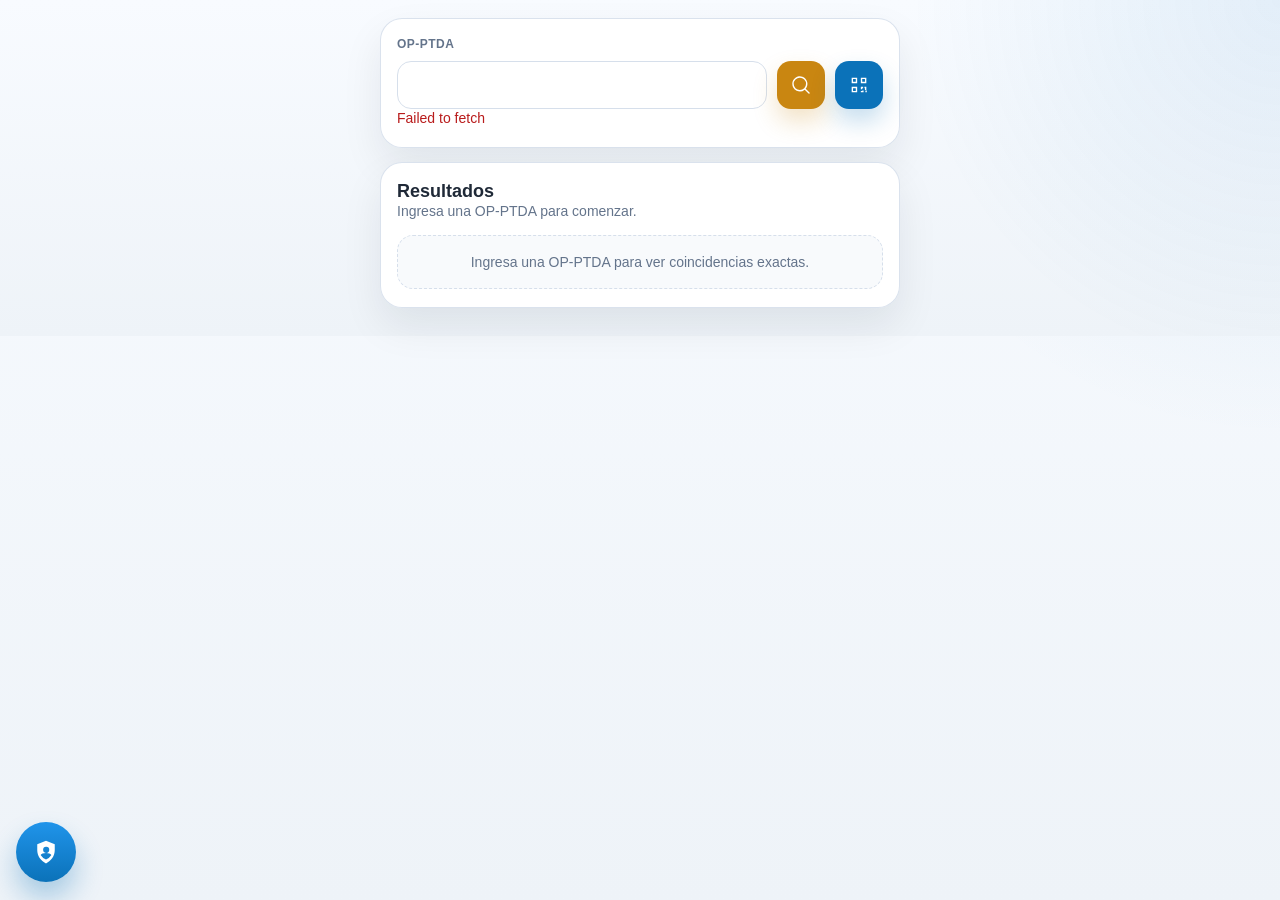
<file: index.html>
<!DOCTYPE html>
<html lang="es">
<head>
    <meta charset="UTF-8">
    <meta name="viewport" content="width=device-width, initial-scale=1.0, viewport-fit=cover">
    <title>Auditoria Movil</title>
    <link rel="stylesheet" href="css/auditoria-mobile.css?v=20260814-1">
</head>
<body>
    <main class="mobile-shell">
        <section class="mobile-card">
            <form id="auditoria-mobile-search-form" class="stack-gap" autocomplete="off">
                <label class="field-label" for="auditoria-mobile-search">OP-PTDA</label>
                <div class="search-row">
                    <input
                        id="auditoria-mobile-search"
                        class="mobile-input"
                        type="tel"
                        inputmode="tel"
                        maxlength="18">
                    <button type="submit" class="primary-button mobile-icon-button" aria-label="Buscar" title="Buscar">
                        <svg viewBox="0 0 24 24" focusable="false" aria-hidden="true">
                            <path d="M10.75 4a6.75 6.75 0 1 0 0 13.5 6.75 6.75 0 0 0 0-13.5Zm-8.25 6.75a8.25 8.25 0 1 1 14.59 5.28l4.19 4.19a.75.75 0 1 1-1.06 1.06l-4.19-4.19A8.25 8.25 0 0 1 2.5 10.75Z"></path>
                        </svg>
                    </button>
                    <button type="button" id="auditoria-mobile-scan-button" class="primary-button mobile-icon-button mobile-scan-button" aria-label="Escanear QR" title="Escanear QR">
                        <svg viewBox="0 0 24 24" focusable="false" aria-hidden="true">
                            <path d="M4 4h6v6H4V4Zm1.5 1.5v3h3v-3h-3ZM14 4h6v6h-6V4Zm1.5 1.5v3h3v-3h-3ZM4 14h6v6H4v-6Zm1.5 1.5v3h3v-3h-3ZM14 14h2.5v1.5H15.5v1H14V14Zm4 0h2v3.5h-1.5v-2H18V14Zm-2.5 4H17v2h-3v-1.5h1.5V18Zm3.5 0h1.5v2H19v-2Z"></path>
                        </svg>
                    </button>
                </div>
            </form>
            <p class="status-line" id="auditoria-mobile-sync-status">Cargando datos...</p>
        </section>

        <section class="mobile-card">
            <div class="section-head">
                <div>
                    <h2>Resultados</h2>
                    <p class="section-copy" id="auditoria-mobile-result-summary">Ingresa una OP-PTDA para comenzar.</p>
                </div>
                <button type="button" id="auditoria-mobile-select-all" class="ghost-button section-action-button hidden">Seleccionar todo</button>
            </div>
            <div id="auditoria-mobile-results" class="result-list">
                <div class="empty-state">Ingresa una OP-PTDA para ver coincidencias exactas.</div>
            </div>
        </section>

        <section class="mobile-card hidden" id="auditoria-mobile-form-card">
            <div class="section-head section-head-form">
                <h2>Registro</h2>
                <label class="inline-field-group inline-field-group-turno" for="auditoria-mobile-turno">
                    <span class="field-label">Turno</span>
                    <input id="auditoria-mobile-turno" class="mobile-input inline-turno-input" type="text" readonly>
                </label>
            </div>
            <p class="section-copy" id="auditoria-mobile-selection-summary"></p>

            <div class="form-grid">
                <label class="field-group">
                    <span class="field-label">Auditor</span>
                    <input
                        id="auditoria-mobile-auditor"
                        class="mobile-input"
                        type="text"
                        placeholder="Nombre del auditor"
                        autocomplete="name">
                </label>
                <label class="field-group">
                    <span class="field-label">Observacion de Calidad</span>
                    <textarea
                        id="auditoria-mobile-observacion-calidad"
                        class="mobile-textarea"
                        name="observacion_calidad"
                        rows="4"
                        placeholder="Avance, % revisado, pendientes, detalle de la auditoria..."></textarea>
                </label>
                <div class="field-group">
                    <span class="field-label">Auditoria 4 Puntos</span>
                    <div id="auditoria-mobile-puntos" class="puntos-wrap"></div>
                </div>
            </div>

            <button type="button" id="auditoria-mobile-save" class="primary-button primary-button-wide">Guardar Auditoria</button>
        </section>
    </main>

    <a
        id="auditoria-mobile-supervisor-fab"
        class="supervisor-fab"
        href="supervisor-mobile.html"
        aria-label="Supervisor"
        title="Supervisor">
        <span class="supervisor-fab-icon" aria-hidden="true">
            <svg viewBox="0 0 24 24" focusable="false">
                <path d="M12 2.25 4.5 5.4v5.16c0 4.75 2.97 9.2 7.5 11.19 4.53-1.99 7.5-6.44 7.5-11.19V5.4L12 2.25Zm0 5.25a2.63 2.63 0 1 1 0 5.25 2.63 2.63 0 0 1 0-5.25Zm0 10.87a8.45 8.45 0 0 1-4.62-3.7c.56-1.17 2.3-1.92 4.62-1.92s4.06.75 4.62 1.92A8.45 8.45 0 0 1 12 18.37Z"></path>
            </svg>
        </span>
    </a>

    <div id="auditoria-mobile-toast" class="toast hidden" role="status" aria-live="polite"></div>

    <div id="auditoria-mobile-history-picker" class="mobile-modal-backdrop hidden">
        <div class="mobile-modal-card audit-history-card" role="dialog" aria-modal="true" aria-labelledby="auditoria-mobile-history-title">
            <div class="mobile-modal-head">
                <div>
                    <h3 id="auditoria-mobile-history-title">Seleccionar auditoria</h3>
                    <p class="mobile-modal-subtitle">Crea una nueva auditoria o edita una ya registrada.</p>
                </div>
                <button type="button" class="mobile-modal-close" id="auditoria-mobile-history-close" aria-label="Cerrar">&times;</button>
            </div>
            <div id="auditoria-mobile-history-list" class="audit-history-options"></div>
        </div>
    </div>

    <div id="auditoria-mobile-defecto-picker" class="mobile-modal-backdrop hidden">
        <div class="mobile-modal-card defecto-picker-card">
            <div class="mobile-modal-head">
                <div>
                    <h3>Defecto</h3>
                    <p class="mobile-modal-subtitle" id="auditoria-mobile-defecto-context"></p>
                </div>
                <button type="button" class="mobile-modal-close" id="auditoria-mobile-defecto-close" aria-label="Cerrar">&times;</button>
            </div>
            <input
                id="auditoria-mobile-defecto-search"
                class="mobile-input"
                type="text"
                autocomplete="off"
                placeholder="Escribe: manch, 2.4, aceite...">
            <div id="auditoria-mobile-defecto-list" class="defecto-list"></div>
        </div>
    </div>

    <script src="js/config.js?v=20260803-1"></script>
    <script src="js/utils.js?v=20260707-1"></script>
    <script src="js/api.js?v=20260707-1"></script>
    <script src="js/qr-scanner.js?v=20260707-1"></script>
    <script src="js/auditoria-mobile.js?v=20260806-2"></script>
</body>
</html>
</file>
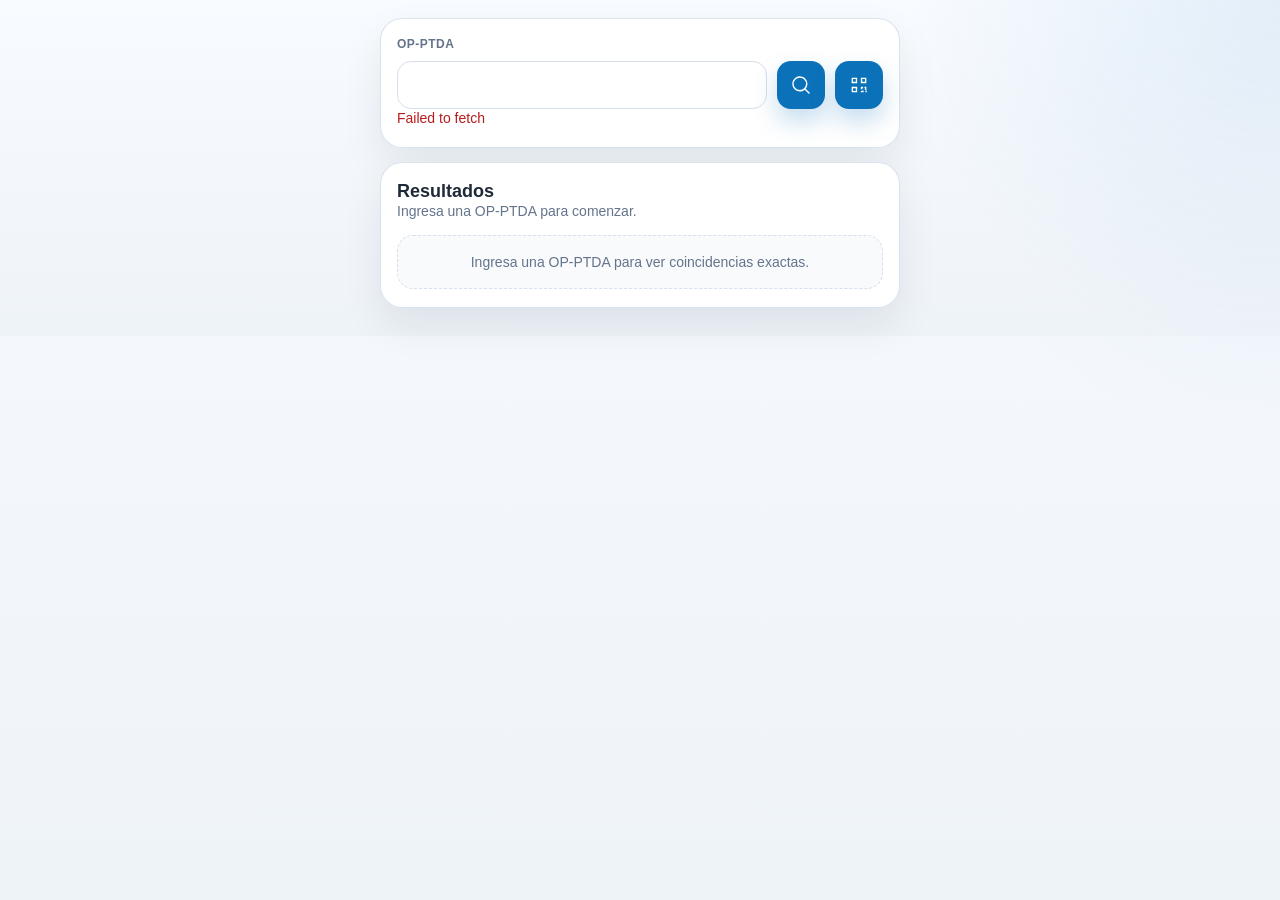
<file: supervisor-mobile.html>
<!DOCTYPE html>
<html lang="es">
<head>
    <meta charset="UTF-8">
    <meta name="viewport" content="width=device-width, initial-scale=1.0, viewport-fit=cover">
    <meta http-equiv="Cache-Control" content="no-cache, no-store, must-revalidate">
    <meta http-equiv="Pragma" content="no-cache">
    <meta http-equiv="Expires" content="0">
    <title>Supervisor Movil</title>
    <link rel="stylesheet" href="css/auditoria-mobile.css?v=20260814-1">
</head>
<body>
    <main class="mobile-shell">
        <section class="mobile-card">
            <form id="supervisor-mobile-search-form" class="stack-gap" autocomplete="off">
                <label class="field-label" for="supervisor-mobile-search">OP-PTDA</label>
                <div class="search-row">
                    <input
                        id="supervisor-mobile-search"
                        class="mobile-input"
                        type="tel"
                        inputmode="tel"
                        maxlength="18">
                    <button type="submit" class="primary-button supervisor-search-button mobile-icon-button" aria-label="Buscar" title="Buscar">
                        <svg viewBox="0 0 24 24" focusable="false" aria-hidden="true">
                            <path d="M10.75 4a6.75 6.75 0 1 0 0 13.5 6.75 6.75 0 0 0 0-13.5Zm-8.25 6.75a8.25 8.25 0 1 1 14.59 5.28l4.19 4.19a.75.75 0 1 1-1.06 1.06l-4.19-4.19A8.25 8.25 0 0 1 2.5 10.75Z"></path>
                        </svg>
                    </button>
                    <button type="button" id="supervisor-mobile-scan-button" class="primary-button supervisor-search-button mobile-icon-button mobile-scan-button" aria-label="Escanear QR" title="Escanear QR">
                        <svg viewBox="0 0 24 24" focusable="false" aria-hidden="true">
                            <path d="M4 4h6v6H4V4Zm1.5 1.5v3h3v-3h-3ZM14 4h6v6h-6V4Zm1.5 1.5v3h3v-3h-3ZM4 14h6v6H4v-6Zm1.5 1.5v3h3v-3h-3ZM14 14h2.5v1.5H15.5v1H14V14Zm4 0h2v3.5h-1.5v-2H18V14Zm-2.5 4H17v2h-3v-1.5h1.5V18Zm3.5 0h1.5v2H19v-2Z"></path>
                        </svg>
                    </button>
                </div>
            </form>
            <p class="status-line" id="supervisor-mobile-sync-status">Cargando datos...</p>
        </section>

        <section class="mobile-card">
            <div class="section-head">
                <div>
                    <h2>Resultados</h2>
                    <p class="section-copy" id="supervisor-mobile-result-summary">Ingresa una OP-PTDA para comenzar.</p>
                </div>
            </div>
            <div id="supervisor-mobile-results" class="result-list">
                <div class="empty-state">Ingresa una OP-PTDA para ver coincidencias exactas.</div>
            </div>
            <div id="supervisor-mobile-actions" class="mobile-action-row hidden">
                <button type="button" class="mobile-decision-button mobile-decision-button-approve" id="supervisor-mobile-approve-btn">
                    <span class="mobile-decision-icon" aria-hidden="true">&#10003;</span>
                    <span>APROBAR</span>
                </button>
                <button type="button" class="mobile-decision-button mobile-decision-button-reject" id="supervisor-mobile-reject-btn">
                    <span class="mobile-decision-icon" aria-hidden="true">&#10005;</span>
                    <span>RECHAZAR</span>
                </button>
            </div>
        </section>
    </main>

    <div class="mobile-modal-backdrop hidden" id="supervisor-mobile-reject-modal">
        <div class="mobile-modal-card">
            <div class="mobile-modal-head">
                <div>
                    <h3 id="supervisor-mobile-reject-title">Rechazar partidas seleccionadas</h3>
                    <p class="mobile-modal-subtitle" id="supervisor-mobile-reject-subtitle">Completa la informacion del rechazo.</p>
                </div>
                <button class="mobile-modal-close" id="supervisor-mobile-reject-close" type="button" aria-label="Cerrar">x</button>
            </div>

            <form class="mobile-form-grid" id="supervisor-mobile-reject-form" autocomplete="off">
                <div class="field-group">
                    <label class="field-label" for="supervisor-mobile-motivo-rechazo">Motivo de Rechazo</label>
                    <select
                        class="mobile-select"
                        id="supervisor-mobile-motivo-rechazo"
                        name="motivo_rechazo_1">
                        <option value="">Seleccionar motivo...</option>
                    </select>
                </div>
                <div class="field-group">
                    <label class="field-label" for="supervisor-mobile-supervisor-rechazo">Supervisor</label>
                    <select
                        class="mobile-select"
                        id="supervisor-mobile-supervisor-rechazo"
                        name="supervisor_rechazo_1">
                        <option value="">Seleccionar supervisor...</option>
                    </select>
                </div>
                <div class="field-group">
                    <label class="field-label" for="supervisor-mobile-observacion-rechazo">Observacion de Calidad</label>
                    <textarea
                        class="mobile-textarea"
                        id="supervisor-mobile-observacion-rechazo"
                        name="observacion_calidad"
                        rows="4"
                        placeholder="Detalle adicional del rechazo"></textarea>
                </div>
            </form>

            <div class="mobile-modal-actions">
                <button class="ghost-button" id="supervisor-mobile-reject-clear" type="button">Limpiar</button>
                <button class="primary-button mobile-danger-button" id="supervisor-mobile-reject-save" type="button">Guardar y Rechazar</button>
            </div>
        </div>
    </div>

    <div class="mobile-modal-backdrop hidden" id="supervisor-mobile-approve-modal">
        <div class="mobile-modal-card">
            <div class="mobile-modal-head">
                <div>
                    <h3 id="supervisor-mobile-approve-title">Aprobar partidas seleccionadas</h3>
                    <p class="mobile-modal-subtitle" id="supervisor-mobile-approve-subtitle">Completa la informacion de aprobacion.</p>
                </div>
                <button class="mobile-modal-close" id="supervisor-mobile-approve-close" type="button" aria-label="Cerrar">x</button>
            </div>

            <form class="mobile-form-grid" id="supervisor-mobile-approve-form" autocomplete="off">
                <div class="field-group">
                    <label class="field-label" for="supervisor-mobile-tipo-aprobacion">Tipo de Aprobacion</label>
                    <select class="mobile-select" id="supervisor-mobile-tipo-aprobacion" name="tipo_aprobacion">
                        <option value="">Seleccionar tipo...</option>
                    </select>
                </div>
                <div class="field-group hidden" id="supervisor-mobile-quien-aprobo-group">
                    <label class="field-label" for="supervisor-mobile-quien-aprobo">Quien Aprobo</label>
                    <select class="mobile-select" id="supervisor-mobile-quien-aprobo" name="quien_aprobo">
                        <option value="">Seleccionar quien...</option>
                    </select>
                </div>
                <div class="field-group">
                    <label class="field-label" for="supervisor-mobile-supervisor-aprobacion">Supervisor</label>
                    <select
                        class="mobile-select"
                        id="supervisor-mobile-supervisor-aprobacion"
                        name="supervisor_aprobacion">
                        <option value="">Seleccionar supervisor...</option>
                    </select>
                </div>
                <div class="field-group">
                    <label class="field-label" for="supervisor-mobile-observacion-aprobacion">Observacion de Calidad</label>
                    <textarea
                        class="mobile-textarea"
                        id="supervisor-mobile-observacion-aprobacion"
                        name="observacion_calidad"
                        rows="4"
                        placeholder="Detalle adicional de la aprobacion"></textarea>
                </div>
            </form>

            <div class="mobile-modal-actions">
                <button class="ghost-button" id="supervisor-mobile-approve-clear" type="button">Limpiar</button>
                <button class="primary-button mobile-success-button" id="supervisor-mobile-approve-save" type="button">Aprobar</button>
            </div>
        </div>
    </div>

    <div class="mobile-modal-backdrop hidden" id="supervisor-mobile-ruta-modal">
        <div class="mobile-modal-card">
            <div class="mobile-modal-head">
                <div>
                    <h3 id="supervisor-mobile-ruta-title">¿Cuál es la <strong>RUTA</strong> de la tela?</h3>
                </div>
                <button class="mobile-modal-close" id="supervisor-mobile-ruta-close" type="button" aria-label="Cerrar">x</button>
            </div>

            <div class="mobile-ruta-options">
                <button type="button" class="mobile-decision-button mobile-ruta-button mobile-ruta-button-lavada" id="supervisor-mobile-ruta-lavada" data-ruta="LAVADA">LAVADA</button>
                <button type="button" class="mobile-decision-button mobile-ruta-button mobile-ruta-button-acabada" id="supervisor-mobile-ruta-acabada" data-ruta="ACABADA">ACABADA</button>
            </div>
        </div>
    </div>

    <div id="supervisor-mobile-toast" class="toast hidden" role="status" aria-live="polite"></div>

    <script src="js/config.js?v=20260707-1"></script>
    <script src="js/utils.js?v=20260707-1"></script>
    <script src="js/api.js?v=20260707-1"></script>
    <script src="js/qr-scanner.js?v=20260707-1"></script>
    <script src="js/supervisor-mobile.js?v=20260707-1"></script>
</body>
</html>
</file>
<file: css/auditoria-mobile.css>
:root {
    --bg: #eef3f8;
    --surface: #ffffff;
    --surface-muted: #f8fafc;
    --border: #d6dfeb;
    --text: #1f2937;
    --muted: #64748b;
    --primary: #c98611;
    --primary-strong: #a46808;
    --accent: #0b72b9;
    --success-bg: #ecfdf5;
    --success-text: #047857;
    --warning-bg: #fff7ed;
    --warning-text: #b45309;
    --danger-bg: #fef2f2;
    --danger-text: #b91c1c;
    --shadow: 0 18px 40px rgba(15, 23, 42, 0.08);
}

* {
    box-sizing: border-box;
}

html,
body {
    margin: 0;
    min-height: 100%;
    font-family: "Segoe UI", Tahoma, Geneva, Verdana, sans-serif;
    background:
        radial-gradient(circle at top right, rgba(11, 114, 185, 0.09), transparent 28%),
        linear-gradient(180deg, #f8fbff 0%, var(--bg) 100%);
    color: var(--text);
}

body {
    padding: 18px 14px 28px;
}

.mobile-shell {
    width: min(100%, 520px);
    margin: 0 auto;
    display: grid;
    gap: 14px;
}

.mobile-card {
    background: rgba(255, 255, 255, 0.96);
    border: 1px solid rgba(214, 223, 235, 0.9);
    border-radius: 22px;
    box-shadow: var(--shadow);
    padding: 18px 16px;
    backdrop-filter: blur(12px);
}

.mobile-hero {
    background:
        linear-gradient(135deg, rgba(11, 114, 185, 0.06), rgba(201, 134, 17, 0.12)),
        rgba(255, 255, 255, 0.98);
}

.eyebrow {
    margin: 0 0 8px;
    font-size: 11px;
    font-weight: 700;
    letter-spacing: 0.12em;
    text-transform: uppercase;
    color: var(--accent);
}

h1,
h2,
p {
    margin: 0;
}

h1 {
    font-size: 28px;
    line-height: 1.05;
    margin-bottom: 8px;
}

h2 {
    font-size: 18px;
}

.hero-copy,
.section-copy,
.status-line,
.meta-line,
.record-line,
.empty-state {
    color: var(--muted);
}

.hero-copy,
.section-copy,
.status-line {
    font-size: 14px;
    line-height: 1.4;
}

.stack-gap {
    display: grid;
    gap: 10px;
}

.search-row {
    display: grid;
    grid-template-columns: minmax(0, 1fr) auto auto;
    gap: 10px;
    align-items: center;
}

.field-group {
    display: grid;
    gap: 8px;
}

.inline-field-group {
    display: inline-grid;
    gap: 6px;
    justify-items: start;
    flex: 0 0 auto;
}

.inline-field-group-turno {
    display: inline-flex;
    align-items: center;
    gap: 10px;
    margin-left: auto;
}

.form-grid {
    display: grid;
    gap: 12px;
}

.field-label {
    font-size: 12px;
    font-weight: 700;
    letter-spacing: 0.04em;
    text-transform: uppercase;
    color: var(--muted);
}

.mobile-input {
    width: 100%;
    min-width: 0;
    height: 48px;
    padding: 0 14px;
    border-radius: 14px;
    border: 1px solid var(--border);
    background: var(--surface);
    color: var(--text);
    font-size: 16px;
    outline: none;
    transition: border-color 0.18s ease, box-shadow 0.18s ease;
}

.mobile-input:focus {
    border-color: rgba(11, 114, 185, 0.45);
    box-shadow: 0 0 0 4px rgba(11, 114, 185, 0.12);
}

.mobile-input[readonly] {
    background: var(--surface-muted);
    color: var(--muted);
}

.inline-turno-input {
    width: 58px;
    height: 40px;
    padding: 0 12px;
    border-radius: 12px;
    text-align: center;
}

.primary-button,
.ghost-button,
.select-chip {
    border: none;
    border-radius: 14px;
    font-size: 15px;
    font-weight: 700;
}

.primary-button,
.ghost-button {
    min-height: 48px;
    padding: 0 16px;
    cursor: pointer;
}

.primary-button {
    background: var(--primary);
    color: #fff;
    box-shadow: 0 12px 24px rgba(201, 134, 17, 0.24);
}

.primary-button:hover,
.primary-button:focus-visible {
    background: var(--primary-strong);
}

.mobile-icon-button {
    width: 48px;
    min-width: 48px;
    padding: 0;
    display: inline-flex;
    align-items: center;
    justify-content: center;
}

.mobile-icon-button svg {
    width: 22px;
    height: 22px;
    fill: currentColor;
}

.mobile-scan-button {
    background: var(--accent);
    box-shadow: 0 12px 24px rgba(11, 114, 185, 0.24);
}

.mobile-scan-button:hover,
.mobile-scan-button:focus-visible {
    background: #095f99;
}

.primary-button:disabled {
    opacity: 0.6;
    cursor: not-allowed;
    box-shadow: none;
}

.supervisor-search-button {
    background: var(--accent);
    box-shadow: 0 12px 24px rgba(11, 114, 185, 0.24);
}

.supervisor-search-button:hover,
.supervisor-search-button:focus-visible {
    background: #095f99;
}

.primary-button-wide {
    width: 100%;
    margin-top: 14px;
}

.ghost-button {
    background: rgba(11, 114, 185, 0.08);
    color: var(--accent);
}

.section-action-button {
    min-height: 34px;
    padding: 0 12px;
    border-radius: 999px;
    font-size: 12px;
    font-weight: 800;
    white-space: nowrap;
    flex: 0 0 auto;
}

.ghost-button:disabled {
    opacity: 0.6;
    cursor: not-allowed;
}

.section-head {
    display: flex;
    align-items: flex-start;
    justify-content: space-between;
    gap: 12px;
    margin-bottom: 14px;
}

.section-head-form {
    align-items: center;
    gap: 14px;
    margin-bottom: 8px;
}

.result-list {
    display: grid;
    gap: 12px;
}

.mobile-action-row {
    display: grid;
    grid-template-columns: repeat(2, minmax(0, 1fr));
    gap: 12px;
    margin-top: 16px;
}

.mobile-decision-button {
    min-height: 54px;
    border: none;
    border-radius: 16px;
    display: inline-flex;
    align-items: center;
    justify-content: center;
    gap: 10px;
    padding: 0 14px;
    font-size: 14px;
    font-weight: 800;
    letter-spacing: 0.02em;
    color: #fff;
    cursor: pointer;
    box-shadow: 0 14px 28px rgba(15, 23, 42, 0.14);
    transition: transform 0.18s ease, box-shadow 0.18s ease, filter 0.18s ease;
}

.mobile-decision-button:active {
    transform: scale(0.99);
}

.mobile-decision-button-approve {
    background: linear-gradient(180deg, #12b76a 0%, #0c8f54 100%);
}

.mobile-decision-button-reject {
    background: linear-gradient(180deg, #ef4444 0%, #c93434 100%);
}

.mobile-decision-icon {
    font-size: 18px;
    line-height: 1;
}

.empty-state {
    padding: 18px 14px;
    border: 1px dashed var(--border);
    border-radius: 16px;
    background: var(--surface-muted);
    font-size: 14px;
    text-align: center;
}

.record-card {
    border: 1px solid var(--border);
    border-radius: 18px;
    padding: 12px;
    background: var(--surface);
    display: grid;
    gap: 8px;
    transition: border-color 0.18s ease, box-shadow 0.18s ease, background-color 0.18s ease, transform 0.18s ease;
}

.record-card.record-card-disabled {
    background: #f8fafc;
}

.record-card.record-card-selectable {
    cursor: pointer;
}

.record-card.record-card-rejected {
    border-color: rgba(198, 40, 40, 0.22);
    background: rgba(198, 40, 40, 0.07);
}

.record-card.record-card-approved {
    border-color: rgba(2, 122, 72, 0.22);
    background: rgba(2, 122, 72, 0.07);
}

.record-card.record-card-selectable:active {
    transform: scale(0.995);
}

.record-card.record-card-selected {
    border-color: rgba(201, 134, 17, 0.9);
    background: #fffaf1;
    box-shadow: 0 10px 24px rgba(201, 134, 17, 0.14);
}

.record-card.record-card-rejected.record-card-selected {
    border-color: rgba(198, 40, 40, 0.34);
    background: rgba(198, 40, 40, 0.12);
    box-shadow: 0 10px 24px rgba(198, 40, 40, 0.1);
}

.record-card.record-card-approved.record-card-selected {
    border-color: rgba(2, 122, 72, 0.34);
    background: rgba(2, 122, 72, 0.12);
    box-shadow: 0 10px 24px rgba(2, 122, 72, 0.1);
}

.record-card.record-card-readonly {
    cursor: default;
}

.record-head {
    display: flex;
    justify-content: space-between;
    gap: 10px;
    align-items: center;
}

.record-title {
    font-size: 16px;
    font-weight: 800;
    line-height: 1.2;
    min-width: 0;
}

.record-subtitle {
    font-size: 13px;
    line-height: 1.35;
    color: var(--muted);
    white-space: normal;
    overflow-wrap: anywhere;
}

.record-detail-line {
    display: grid;
    gap: 2px;
    font-size: 13px;
    line-height: 1.35;
    color: var(--muted);
    white-space: normal;
    overflow-wrap: anywhere;
}

.record-detail-line strong {
    display: block;
    color: var(--text);
    font-weight: 800;
}

.record-detail-line span {
    display: block;
    font-weight: 400;
}

.record-meta {
    display: grid;
    gap: 4px;
}

.meta-line {
    font-size: 13px;
    line-height: 1.35;
}

.meta-line strong {
    color: var(--text);
}

.meta-separator {
    display: inline-block;
    margin: 0 4px;
    color: var(--muted);
}

.status-pill {
    display: inline-flex;
    align-items: center;
    justify-content: center;
    min-height: 30px;
    padding: 0 12px;
    border-radius: 999px;
    font-size: 12px;
    font-weight: 800;
    letter-spacing: 0.03em;
    line-height: 1.2;
    text-align: center;
    text-transform: uppercase;
    flex: 0 0 auto;
    white-space: normal;
}

.status-pending {
    background: var(--warning-bg);
    color: var(--warning-text);
}

.status-registered {
    background: var(--success-bg);
    color: var(--success-text);
}

.select-row {
    display: flex;
    align-items: center;
    justify-content: space-between;
    gap: 10px;
}

.checkbox-label {
    display: inline-flex;
    align-items: center;
    gap: 10px;
    font-size: 14px;
    font-weight: 700;
    color: var(--text);
}

.checkbox-label input {
    width: 18px;
    height: 18px;
    accent-color: var(--primary);
}

.record-reason {
    display: grid;
    gap: 6px;
    padding: 10px 12px;
    border-radius: 14px;
    background: var(--surface-muted);
    font-size: 13px;
    line-height: 1.4;
    color: var(--muted);
}

.record-line {
    line-height: 1.45;
}

.record-card.record-card-rejected .record-line {
    color: #b42318;
    font-weight: 800;
}

.record-card.record-card-approved .record-line-approval {
    color: #027a48;
    font-weight: 800;
}

.record-card.record-card-approved .record-line-rejection {
    color: #b42318;
    font-weight: 400;
}

.mobile-select,
.mobile-textarea {
    width: 100%;
    min-width: 0;
    border: 1px solid var(--border);
    background: var(--surface);
    color: var(--text);
    font-size: 16px;
    outline: none;
    transition: border-color 0.18s ease, box-shadow 0.18s ease;
}

.mobile-select {
    height: 48px;
    padding: 0 14px;
    border-radius: 14px;
    appearance: none;
}

.mobile-textarea {
    min-height: 112px;
    padding: 12px 14px;
    border-radius: 16px;
    resize: vertical;
    font-family: inherit;
}

.mobile-select:focus,
.mobile-textarea:focus {
    border-color: rgba(11, 114, 185, 0.45);
    box-shadow: 0 0 0 4px rgba(11, 114, 185, 0.12);
}

.mobile-modal-backdrop {
    position: fixed;
    inset: 0;
    background: rgba(15, 23, 42, 0.52);
    display: flex;
    align-items: flex-end;
    justify-content: center;
    padding: 16px 12px;
    z-index: 120;
}

.mobile-modal-card {
    width: min(100%, 520px);
    max-height: min(88vh, 760px);
    overflow: auto;
    border-radius: 24px 24px 20px 20px;
    background: rgba(255, 255, 255, 0.98);
    border: 1px solid rgba(214, 223, 235, 0.95);
    box-shadow: 0 28px 52px rgba(15, 23, 42, 0.22);
    padding: 18px 16px 16px;
    backdrop-filter: blur(12px);
}

.mobile-modal-head {
    display: flex;
    align-items: flex-start;
    justify-content: space-between;
    gap: 12px;
    margin-bottom: 14px;
}

.mobile-modal-head h3 {
    margin: 0;
    font-size: 18px;
    line-height: 1.2;
}

.mobile-modal-subtitle {
    margin-top: 6px;
    font-size: 13px;
    line-height: 1.4;
    color: var(--muted);
}

.mobile-modal-close {
    width: 38px;
    height: 38px;
    border: 1px solid var(--border);
    border-radius: 12px;
    background: var(--surface-muted);
    color: var(--muted);
    font-size: 18px;
    font-weight: 800;
    cursor: pointer;
    flex: 0 0 auto;
}

.mobile-form-grid {
    display: grid;
    gap: 12px;
}

.mobile-modal-actions {
    display: grid;
    grid-template-columns: repeat(2, minmax(0, 1fr));
    gap: 12px;
    margin-top: 16px;
}

.audit-history-options {
    display: grid;
    gap: 10px;
}

.audit-history-option {
    width: 100%;
    min-height: 52px;
    padding: 12px 14px;
    border: 1px solid var(--border);
    border-radius: 8px;
    background: var(--surface);
    color: var(--text);
    font: inherit;
    font-weight: 700;
    text-align: left;
    cursor: pointer;
}

.audit-history-option-new {
    border-color: var(--primary);
    background: var(--warning-bg);
    color: var(--primary-strong);
}

.mobile-success-button {
    background: linear-gradient(180deg, #12b76a 0%, #0c8f54 100%);
    box-shadow: 0 12px 24px rgba(18, 183, 106, 0.26);
}

.mobile-success-button:hover,
.mobile-success-button:focus-visible {
    background: #0b7e4a;
}

.mobile-danger-button {
    background: linear-gradient(180deg, #ef4444 0%, #c93434 100%);
    box-shadow: 0 12px 24px rgba(239, 68, 68, 0.24);
}

.mobile-danger-button:hover,
.mobile-danger-button:focus-visible {
    background: #b42828;
}

.mobile-ruta-options {
    display: flex;
    flex-direction: column;
    gap: 14px;
    margin-top: 18px;
}

.mobile-ruta-button {
    width: 100%;
    min-height: 64px;
    font-size: 18px;
    letter-spacing: 0.06em;
}

.mobile-ruta-button-lavada {
    background: linear-gradient(180deg, #2e90fa 0%, #1a6fd0 100%);
    box-shadow: 0 12px 24px rgba(46, 144, 250, 0.26);
}

.mobile-ruta-button-acabada {
    background: linear-gradient(180deg, #12b76a 0%, #0c8f54 100%);
    box-shadow: 0 12px 24px rgba(18, 183, 106, 0.26);
}

.mobile-ruta-button:disabled {
    opacity: 0.6;
    cursor: not-allowed;
}

/* Cuadro "4 Puntos": un bloque por cada resultado seleccionado. */
.puntos-wrap {
    display: grid;
    gap: 12px;
}

.puntos-wrap:empty {
    display: none;
}

.puntos-block {
    display: grid;
    gap: 8px;
    padding: 12px;
    border: 1px solid var(--border);
    border-radius: 16px;
    background: var(--surface-muted);
}

.puntos-block-title {
    font-size: 13px;
    font-weight: 800;
    line-height: 1.25;
    overflow-wrap: anywhere;
}

/* Un rollo = una tarjeta: arriba sus datos y adentro la lista de defectos.
   La jerarquia visual es la que hace obvio que "+ Defecto" (dentro) y
   "+ Rollo" (fuera) no son lo mismo. */
.rollo-card-list {
    display: grid;
    gap: 10px;
}

.rollo-card {
    display: grid;
    gap: 8px;
    padding: 10px;
    border: 1px solid var(--border);
    border-radius: 14px;
    background: var(--surface);
}

/* #Rollo, Ancho y la X. Dens se guarda pero no se edita, por eso no hay
   columna para el. */
.rollo-card-head {
    display: grid;
    grid-template-columns: minmax(0, 1fr) 60px 30px;
    gap: 6px;
    align-items: end;
}

.rollo-field {
    display: grid;
    gap: 2px;
    min-width: 0;
}

.rollo-field-label {
    font-size: 10px;
    font-weight: 800;
    letter-spacing: 0.04em;
    text-transform: uppercase;
    color: var(--muted);
    white-space: nowrap;
}

/* La X queda centrada contra los inputs de 40px, no pegada al piso. */
.rollo-card-remove {
    margin-bottom: 5px;
}

.rollo-defecto-list {
    display: grid;
    gap: 6px;
    padding-top: 2px;
    border-top: 1px dashed var(--border);
}

.rollo-defecto-row {
    display: grid;
    grid-template-columns: minmax(0, 1fr) 60px 30px;
    gap: 6px;
    align-items: center;
}

.rollo-defecto-cantidad {
    text-align: center;
    padding: 0 4px;
}

/* Toggle de unidad: apagado dice "und" y la cantidad son unidades, encendido
   dice "%" y es porcentaje del rollo ("3" -> "3%"). Ocupa la columna que dejo
   la X de quitar defecto, por eso el ancho fijo: "und" entra a 11px. */
.rollo-defecto-porcentaje {
    width: 30px;
    height: 30px;
    padding: 0;
    border: 1px solid var(--border);
    border-radius: 10px;
    background: var(--surface);
    color: var(--muted);
    font-family: inherit;
    font-size: 11px;
    font-weight: 800;
    line-height: 1;
    cursor: pointer;
}

/* El hover pinta el texto de azul, pero encendido el fondo tambien es azul: el
   "%" quedaba azul sobre azul. En el celular se notaba siempre, porque tras el
   tap el hover se queda pegado hasta tocar otra cosa. Por eso este hover es
   solo del estado apagado. */
.rollo-defecto-porcentaje:not(.rollo-defecto-porcentaje-on):hover,
.rollo-defecto-porcentaje:not(.rollo-defecto-porcentaje-on):focus-visible {
    border-color: rgba(11, 114, 185, 0.45);
    color: var(--accent);
}

/* El "%" es un solo caracter: se ve mejor mas grande que el "und" de apagado. */
.rollo-defecto-porcentaje-on {
    background: var(--accent);
    border-color: var(--accent);
    color: #fff;
    font-size: 14px;
}

/* Encendido el hover/foco solo oscurece el azul: el "%" se queda blanco. */
.rollo-defecto-porcentaje-on:hover,
.rollo-defecto-porcentaje-on:focus-visible {
    background: #095f99;
    border-color: #095f99;
    color: #fff;
}

.rollo-defecto-empty {
    margin: 0;
    padding: 4px 0;
    font-size: 12px;
    color: var(--muted);
}

/* Verde: agrega un defecto dentro del rollo. Se distingue a proposito del
   azul de "+ Rollo", que crea una tarjeta nueva. */
.rollo-add-defecto {
    justify-self: start;
    min-height: 34px;
    padding: 0 14px;
    border-radius: 999px;
    font-size: 13px;
    background: var(--success-bg);
    color: var(--success-text);
    box-shadow: inset 0 0 0 1px rgba(4, 120, 87, 0.28);
}

.rollo-add-defecto:hover,
.rollo-add-defecto:focus-visible {
    background: #d7f5e7;
}

.puntos-input {
    width: 100%;
    min-width: 0;
    height: 40px;
    padding: 0 8px;
    border: 1px solid var(--border);
    border-radius: 10px;
    background: var(--surface);
    color: var(--text);
    font-family: inherit;
    font-size: 16px;
    outline: none;
    transition: border-color 0.18s ease, box-shadow 0.18s ease;
}

.puntos-input:focus {
    border-color: rgba(11, 114, 185, 0.45);
    box-shadow: 0 0 0 3px rgba(11, 114, 185, 0.12);
}

.puntos-input-medida {
    text-align: center;
    padding: 0 4px;
}

/* #Rollo repetido dentro del mismo articulo: queda marcado y bloquea el
   guardado hasta corregirlo. */
.puntos-input-error,
.puntos-input-error:focus {
    border-color: var(--danger-text);
    background: var(--danger-bg);
    color: var(--danger-text);
    font-weight: 700;
    box-shadow: 0 0 0 3px rgba(185, 28, 28, 0.16);
}

.puntos-defecto-button {
    width: 100%;
    min-height: 40px;
    padding: 6px 10px;
    border: 1px solid var(--border);
    border-radius: 10px;
    background: var(--surface);
    color: var(--text);
    font-family: inherit;
    font-size: 13px;
    font-weight: 700;
    line-height: 1.25;
    text-align: left;
    cursor: pointer;
    overflow-wrap: anywhere;
}

.puntos-defecto-button:hover,
.puntos-defecto-button:focus-visible {
    border-color: rgba(11, 114, 185, 0.45);
}

.puntos-defecto-button-empty {
    color: var(--muted);
    font-weight: 400;
    border-style: dashed;
}

.defecto-picker-card {
    display: grid;
    gap: 12px;
    align-content: start;
}

.defecto-list {
    display: grid;
    gap: 6px;
    max-height: 46vh;
    overflow-y: auto;
    -webkit-overflow-scrolling: touch;
}

.defecto-option {
    width: 100%;
    min-height: 46px;
    padding: 10px 12px;
    border: 1px solid var(--border);
    border-radius: 12px;
    background: var(--surface);
    color: var(--text);
    font-family: inherit;
    font-size: 14px;
    font-weight: 600;
    line-height: 1.3;
    text-align: left;
    cursor: pointer;
}

.defecto-option:hover,
.defecto-option:focus-visible {
    border-color: rgba(11, 114, 185, 0.45);
    background: rgba(11, 114, 185, 0.06);
}

.defecto-option-selected {
    border-color: rgba(201, 134, 17, 0.9);
    background: #fffaf1;
    font-weight: 800;
}

.defecto-option-clear {
    color: var(--danger-text);
    font-weight: 700;
    border-style: dashed;
}

.defecto-empty {
    padding: 14px 12px;
    border: 1px dashed var(--border);
    border-radius: 12px;
    background: var(--surface-muted);
    color: var(--muted);
    font-size: 14px;
    text-align: center;
}

.puntos-row-remove {
    width: 30px;
    height: 30px;
    border: 1px solid var(--border);
    border-radius: 10px;
    background: var(--surface);
    color: var(--muted);
    font-size: 17px;
    line-height: 1;
    cursor: pointer;
}

.puntos-row-remove:hover,
.puntos-row-remove:focus-visible {
    color: var(--danger-text);
    border-color: rgba(185, 28, 28, 0.35);
}

/* Azul solido: agrega una tarjeta de rollo completa. */
.puntos-add-row {
    justify-self: start;
    min-height: 36px;
    padding: 0 14px;
    border-radius: 999px;
    font-size: 13px;
    background: var(--accent);
    color: #fff;
    box-shadow: 0 8px 18px rgba(11, 114, 185, 0.22);
}

.puntos-add-row:hover,
.puntos-add-row:focus-visible {
    background: #095f99;
}

.visually-hidden {
    position: absolute;
    width: 1px;
    height: 1px;
    margin: -1px;
    padding: 0;
    overflow: hidden;
    clip: rect(0, 0, 0, 0);
    white-space: nowrap;
    border: 0;
}

.hidden {
    display: none !important;
}

.toast {
    position: fixed;
    left: 50%;
    bottom: 18px;
    transform: translateX(-50%);
    width: min(calc(100vw - 24px), 420px);
    padding: 13px 15px;
    border-radius: 16px;
    background: rgba(15, 23, 42, 0.94);
    color: #fff;
    box-shadow: 0 18px 36px rgba(15, 23, 42, 0.28);
    font-size: 14px;
    line-height: 1.35;
    z-index: 140;
    display: flex;
    align-items: center;
    gap: 10px;
}

/* Aviso de error: rojo con X en circulo, distinto del toast normal. */
.toast-error {
    background: rgba(153, 27, 27, 0.96);
    box-shadow: 0 18px 36px rgba(153, 27, 27, 0.34);
    font-weight: 600;
}

.toast-icon {
    flex: 0 0 auto;
    width: 24px;
    height: 24px;
    display: inline-flex;
    align-items: center;
    justify-content: center;
    border-radius: 999px;
    background: #fff;
    color: #b91c1c;
    font-size: 17px;
    font-weight: 800;
    line-height: 1;
}

.qr-scanner-backdrop {
    position: fixed;
    inset: 0;
    z-index: 130;
    display: flex;
    align-items: flex-end;
    justify-content: center;
    padding: 16px 12px;
    background: rgba(15, 23, 42, 0.68);
}

.qr-scanner-card {
    width: min(100%, 520px);
    overflow: hidden;
    border: 1px solid rgba(214, 223, 235, 0.9);
    border-radius: 24px 24px 20px 20px;
    background: #fff;
    box-shadow: 0 22px 48px rgba(15, 23, 42, 0.3);
}

.qr-scanner-head {
    display: flex;
    align-items: flex-start;
    justify-content: space-between;
    gap: 12px;
    padding: 16px;
}

.qr-scanner-head h3 {
    margin: 0 0 4px;
    font-size: 18px;
}

.qr-scanner-head p,
.qr-scanner-status {
    margin: 0;
    color: var(--muted);
    font-size: 14px;
}

.qr-scanner-close {
    width: 40px;
    height: 40px;
    border: none;
    border-radius: 999px;
    background: rgba(15, 23, 42, 0.08);
    color: var(--text);
    font-size: 20px;
    line-height: 1;
    cursor: pointer;
}

.qr-video-wrap {
    position: relative;
    aspect-ratio: 1 / 1;
    background: #0f172a;
}

.qr-scanner-video {
    width: 100%;
    height: 100%;
    display: block;
    object-fit: cover;
}

.qr-scan-frame {
    position: absolute;
    inset: 18%;
    border: 3px solid rgba(255, 255, 255, 0.92);
    border-radius: 18px;
    box-shadow: 0 0 0 999px rgba(15, 23, 42, 0.24);
    pointer-events: none;
}

.qr-scanner-status {
    padding: 14px 16px 16px;
}

.supervisor-fab {
    position: fixed;
    left: 16px;
    bottom: 18px;
    width: 60px;
    height: 60px;
    display: inline-flex;
    align-items: center;
    justify-content: center;
    border-radius: 999px;
    background: linear-gradient(180deg, #2094ea 0%, #0b72b9 100%);
    color: #fff;
    box-shadow: 0 16px 28px rgba(11, 114, 185, 0.32);
    text-decoration: none;
    z-index: 90;
    transition: transform 0.18s ease, box-shadow 0.18s ease, opacity 0.18s ease;
}

.supervisor-fab:hover,
.supervisor-fab:focus-visible {
    transform: translateY(-1px);
    box-shadow: 0 20px 32px rgba(11, 114, 185, 0.38);
}

.supervisor-fab-icon {
    width: 28px;
    height: 28px;
    display: inline-flex;
}

.supervisor-fab-icon svg {
    width: 100%;
    height: 100%;
    fill: currentColor;
}

@media (max-width: 420px) {
    body {
        padding: 12px 10px 24px;
    }

    .mobile-card {
        padding: 16px 14px;
        border-radius: 18px;
    }

    .ghost-button {
        width: 100%;
    }

    .ghost-button.puntos-add-row,
    .ghost-button.rollo-add-defecto {
        width: auto;
    }

    .search-row .primary-button {
        width: 48px;
        min-width: 48px;
        padding-inline: 0;
    }

    .section-head {
        align-items: center;
    }

    .section-head-form {
        align-items: center;
    }

    .section-action-button {
        width: auto;
    }

    .mobile-action-row,
    .mobile-modal-actions {
        grid-template-columns: 1fr;
    }

    .mobile-modal-backdrop {
        padding: 10px 8px;
    }

    .qr-scanner-backdrop {
        padding: 10px 8px;
    }

    .mobile-modal-card {
        padding: 16px 14px 14px;
        border-radius: 20px 20px 18px 18px;
    }
}
</file>
